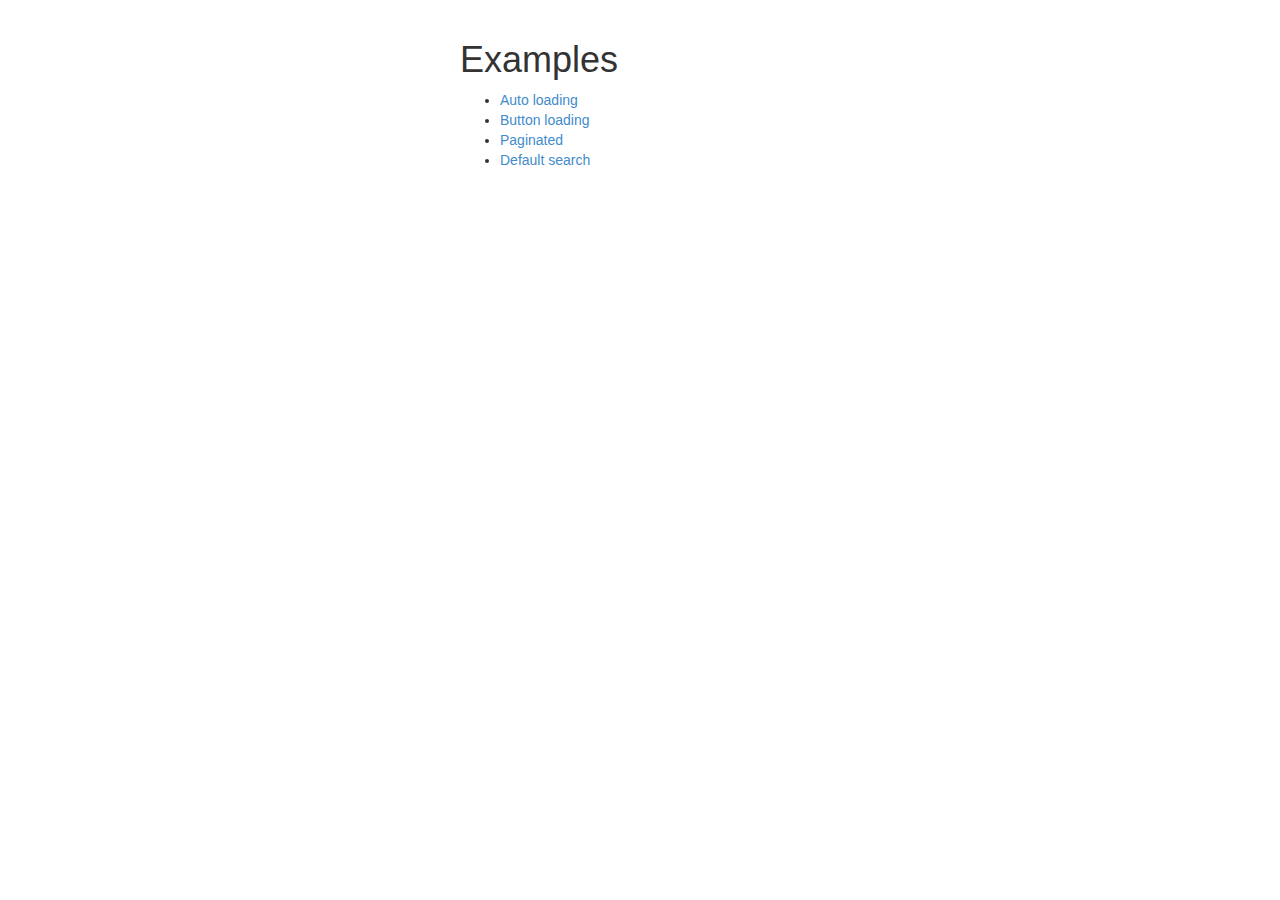
<file: demo/index.html>
<!DOCTYPE html>
<html>
  <head>
    <meta charset="utf-8">
    <title>Angular Tests</title>
    <link href="./bootstrap.min.css" rel="stylesheet">
    <link href="./style.css" rel="stylesheet">
  </head>
  <body>

    <div class="container">
      <h1>Examples</h1>
      <ul>
        <li><a href="./demo_auto_load.html">Auto loading</a></li>
        <li><a href="./demo_button_load.html">Button loading</a></li>
        <li><a href="./demo_paginated.html">Paginated</a></li>
        <li><a href="./demo_default_search.html">Default search</a></li>
      </ul>
    </div>

  </body>
</html>
</file>
<file: demo/style.css>
div.container {
	padding: 20px;
	width: 400px;
}
</file>
